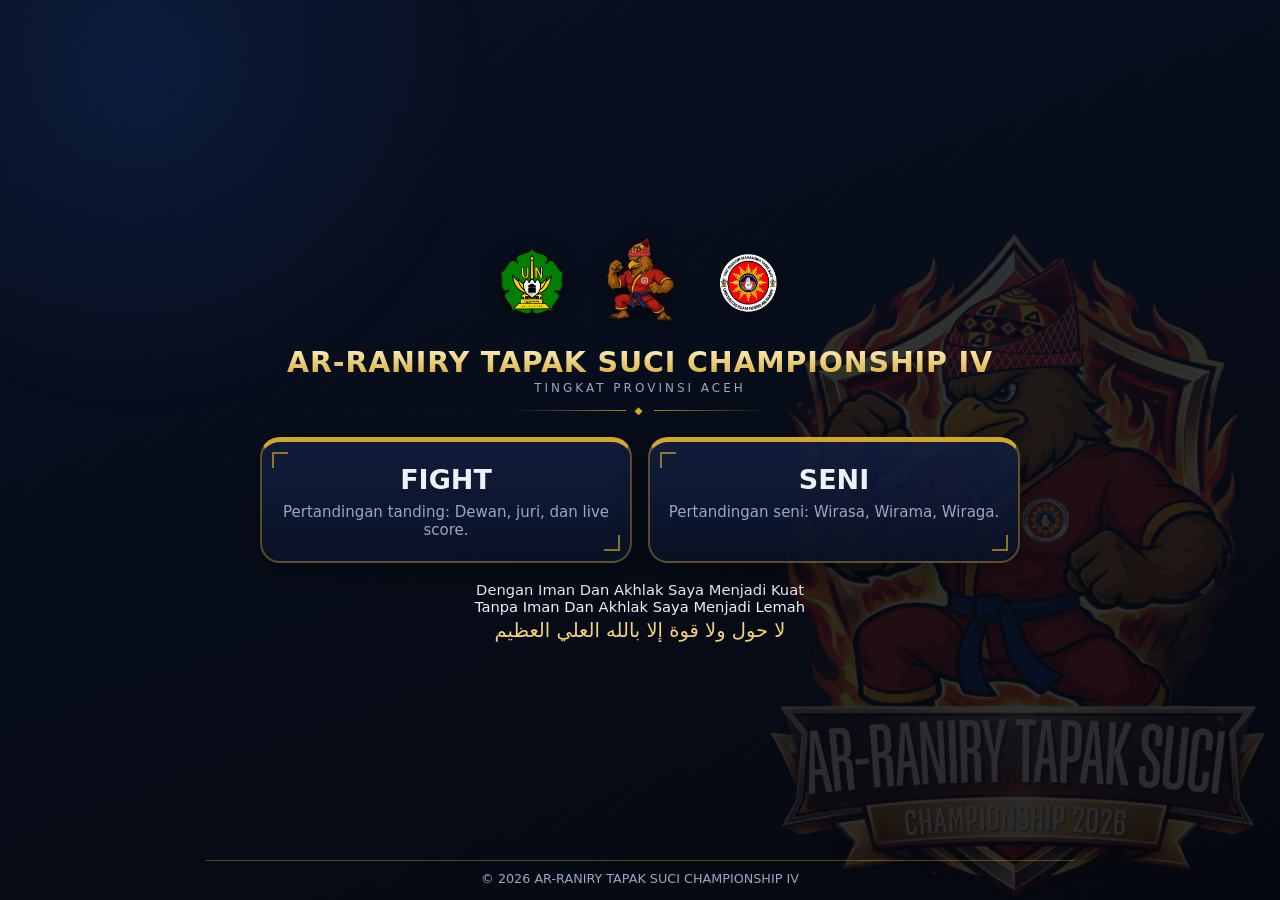
<file: index.html>
<!DOCTYPE html>
<html lang="id">
<head>
<meta charset="utf-8"><meta name="viewport" content="width=device-width, initial-scale=1">
<title>AR-RANIRY TAPAK SUCI CHAMPIONSHIP IV</title>
<link rel="stylesheet" href="css/style.css"><link rel="stylesheet" href="css/dashboard.css">
<link rel="stylesheet" href="css/theme.css">
</head>
<body>
<main class="page home">
  <header class="brand">
    <div class="logo-row">
      <!-- LOGO KIRI: assets/logos/logo-left.png | LOGO UTAMA: assets/logos/event-logo.png | LOGO KANAN: assets/logos/logo-right.png -->
      <span class="logo-slot" data-label="L"><img src="assets/logos/logo-left.png" alt="" onload="this.parentNode.classList.add('has-img')" onerror="this.remove()"></span>
      <span class="logo-slot big" data-label="M"><img src="assets/logos/event-logo.png" alt="" onload="this.parentNode.classList.add('has-img')" onerror="this.remove()"></span>
      <span class="logo-slot" data-label="L"><img src="assets/logos/logo-right.png" alt="" onload="this.parentNode.classList.add('has-img')" onerror="this.remove()"></span>
    </div>
    <h1>AR-RANIRY TAPAK SUCI CHAMPIONSHIP IV</h1>
    <p class="sub">TINGKAT PROVINSI ACEH</p>
  </header>
  <section class="arena-choice" aria-label="Pilih kategori pertandingan">
    <a class="arena-card" href="pilih-arena.html?mode=fight"><h2>FIGHT</h2><p>Pertandingan tanding: Dewan, juri, dan live score.</p></a>
    <a class="arena-card" href="pilih-arena.html?mode=seni"><h2>SENI</h2><p>Pertandingan seni: Wirasa, Wirama, Wiraga.</p></a>
  </section>
  <p class="slogan">Dengan Iman Dan Akhlak Saya Menjadi Kuat<br>Tanpa Iman Dan Akhlak Saya Menjadi Lemah</p>
  <p class="slogan ar" lang="ar" dir="rtl">لا حول ولا قوة إلا بالله العلي العظيم</p>
  <footer class="site-foot">© 2026 AR-RANIRY TAPAK SUCI CHAMPIONSHIP IV</footer>
</main>
</body>
</html>
</file>
<file: css/style.css>
/* =====================================================================
   style.css — dasar visual bersama (palet, latar, topbar, tombol, dialog)
   ---------------------------------------------------------------------
   GANTI WARNA di :root. GAMBAR LATAR MASKOT: taruh file di
   assets/backgrounds/mascot.png (PNG transparan disarankan).
   Bila file tidak ada, latar cadangan CSS tetap tampil.
   ===================================================================== */
:root {
  --ink: #05080f; --navy: #0a1226; --navy-2: #121e3f; --gold: #d4a72c; --gold-2: #f3d27a;
  --red: #d62839; --red-d: #8f1422; --blue: #1f5fd6; --blue-d: #123d8f;
  --text: #eef1f8; --muted: #9aa6c2; --ok: #2fb36b; --warn: #e6a700; --line: rgba(212, 167, 44, .38);
  --radius: 16px;
  --font: "Segoe UI", "Helvetica Neue", Roboto, system-ui, sans-serif;
  --font-num: "Bahnschrift", "Arial Narrow", "Segoe UI", system-ui, sans-serif;
}
*, *::before, *::after { box-sizing: border-box; }
html { min-height: 100%; }
body {
  margin: 0; min-height: 100vh; font-family: var(--font); color: var(--text); background-color: var(--ink);
  background-image:
    linear-gradient(160deg, rgba(10, 18, 38, .92), rgba(5, 8, 15, .96)),
    repeating-linear-gradient(135deg, rgba(212, 167, 44, .05) 0 2px, transparent 2px 26px);
  background-attachment: fixed;
}
/* Latar cadangan (cincin emas samar) — muncul walau gambar tidak ada */
body::before {
  content: ""; position: fixed; inset: 0; z-index: 0; pointer-events: none;
  background:
    radial-gradient(circle at 88% 92%, transparent 0 26vmin, rgba(212, 167, 44, .09) 26vmin 26.4vmin, transparent 26.6vmin 32vmin, rgba(212, 167, 44, .05) 32vmin 32.3vmin, transparent 32.5vmin),
    radial-gradient(circle at 8% 6%, rgba(31, 95, 214, .14), transparent 38vmin),
    radial-gradient(circle at 92% 8%, rgba(214, 40, 57, .12), transparent 34vmin);
}
/* MASKOT LATAR: assets/backgrounds/mascot.png */
body::after {
  content: ""; position: fixed; right: -3vw; bottom: -2vh; width: min(62vw, 680px); height: 86vh; z-index: 0; pointer-events: none;
  background: url("../assets/backgrounds/mascot.png") no-repeat right bottom / contain; opacity: .16;
}
body > * { position: relative; z-index: 1; }
a { color: var(--gold-2); }
:focus-visible { outline: 3px solid var(--gold-2); outline-offset: 2px; }
.muted { color: var(--muted); }
.err { color: #ff8a95; margin: 6px 0; font-weight: 600; }
.notice { background: rgba(230, 167, 0, .14); border: 1px solid var(--warn); border-radius: 10px; padding: 10px 14px; margin: 10px 0; }

/* Slot logo: CSS cadangan + <img> opsional (assets/logos/*.png) */
.logo-slot { position: relative; display: inline-grid; place-items: center; width: 60px; height: 60px; flex: none; border-radius: 50%;
  border: 2px dashed var(--line); color: var(--gold); font: 700 1.2rem var(--font-num); background: rgba(10, 18, 38, .5); }
.logo-slot::before { content: attr(data-label); }
.logo-slot img { position: absolute; inset: 0; width: 100%; height: 100%; object-fit: contain; }
.logo-slot.has-img { border-color: transparent; background: none; }
.logo-slot.has-img::before { display: none; }
.logo-slot.big { width: 84px; height: 84px; }

.topbar { display: flex; align-items: center; gap: 14px; padding: 10px 18px; background: rgba(10, 18, 38, .92); border-bottom: 2px solid var(--gold); }
.topbar .logo-slot { width: 46px; height: 46px; font-size: 1rem; }
.tb-title { display: flex; flex-direction: column; line-height: 1.2; }
.tb-title strong { font-family: var(--font-num); letter-spacing: .02em; }
.tb-title span { color: var(--muted); font-size: .85rem; }
.tb-right { margin-left: auto; display: flex; align-items: center; gap: 10px; flex-wrap: wrap; justify-content: flex-end; }
.tb-role { font-family: var(--font-num); font-size: 1.1rem; color: var(--gold-2); }
.tb-user { color: var(--muted); font-size: .9rem; }
.badge { display: inline-block; padding: 3px 10px; border-radius: 99px; border: 1px solid var(--gold); color: var(--gold-2); font-size: .85rem; font-weight: 600; }
.badge[data-ok="1"] { border-color: var(--ok); color: #7fe3ae; background: rgba(47, 179, 107, .12); }
.badge[data-ok="0"] { border-color: var(--warn); color: #ffd36b; }

.btn { font: 600 .95rem var(--font); cursor: pointer; border-radius: 10px; padding: 9px 16px; border: 2px solid var(--gold); background: transparent; color: var(--gold-2); text-decoration: none; display: inline-block; text-align: center; }
.btn:hover:not(:disabled) { background: rgba(212, 167, 44, .16); }
.btn-primary { background: var(--gold); color: #1a1405; }
.btn-primary:hover:not(:disabled) { background: var(--gold-2); }
.btn-danger { border-color: var(--red); color: #ff9aa4; }
.btn-danger:hover:not(:disabled) { background: rgba(214, 40, 57, .18); }
.btn-ghost { border-color: var(--line); color: var(--text); }
.btn.big { padding: 14px 22px; font-size: 1.1rem; }
.btn:disabled { opacity: .4; cursor: not-allowed; }

.timer { font-family: var(--font-num); font-weight: 800; font-variant-numeric: tabular-nums; letter-spacing: .02em; }
.chip { display: inline-block; padding: 5px 16px; border: 2px solid var(--line); border-radius: 10px; font-weight: 700; }
.status { font-weight: 700; text-align: center; padding: 6px 12px; border-radius: 8px; background: rgba(154, 166, 194, .16); }
.status[data-st="berlangsung"] { background: rgba(47, 179, 107, .22); color: #8cf0b9; }
.status[data-st="dijeda"], .status[data-st="waktu-habis"] { background: rgba(230, 167, 0, .22); color: #ffd36b; }
.status[data-st="selesai"], .status[data-st="final"] { background: rgba(212, 167, 44, .25); color: var(--gold-2); }

#toasts { position: fixed; top: 14px; right: 14px; z-index: 99; display: grid; gap: 8px; max-width: min(92vw, 360px); }
.toast { background: var(--navy-2); border-left: 5px solid var(--gold); padding: 10px 14px; border-radius: 8px; box-shadow: 0 6px 20px rgba(0, 0, 0, .5); }
.toast.ok { border-color: var(--ok); } .toast.err { border-color: var(--red); }
.modal-ov { position: fixed; inset: 0; z-index: 90; background: rgba(0, 0, 0, .7); display: grid; place-items: center; padding: 16px; }
.modal { background: var(--navy-2); border: 2px solid var(--gold); border-radius: var(--radius); padding: 22px; width: min(480px, 100%); }
.modal h3 { margin: 0 0 10px; color: var(--gold-2); }
.modal-act { display: flex; justify-content: flex-end; gap: 10px; margin-top: 16px; }
.official { background: rgba(212, 167, 44, .12); border: 1px solid var(--line); border-radius: 10px; padding: 10px 12px; }
.site-foot { text-align: center; color: var(--muted); border-top: 1px solid var(--line); padding: 14px; margin-top: 24px; }
@media (max-width: 640px) { .topbar { padding: 8px 10px; } .tb-title strong { font-size: .8rem; } }
@media (prefers-reduced-motion: reduce) { * { transition: none !important; animation: none !important; } }
[hidden] { display: none !important; }
</file>
<file: css/dashboard.css>
/* dashboard.css — halaman utama, pilihan peran arena, dan login */
.page { max-width: 1000px; margin: 0 auto; padding: 28px 18px 8px; min-height: 100vh; display: flex; flex-direction: column; }
.page .site-foot { margin-top: auto; }
.brand { text-align: center; }
.logo-row { display: flex; justify-content: center; align-items: center; gap: 18px; margin-bottom: 14px; }
.brand h1, .login-card h1 { margin: 6px 0 2px; font: 800 clamp(1.4rem, 4.2vw, 2.4rem) var(--font-num); letter-spacing: .03em; color: var(--gold-2); }
.sub { margin: 0; letter-spacing: .25em; color: var(--muted); font-size: .9rem; }
.arena-title { font: 800 clamp(1.8rem, 6vw, 3rem) var(--font-num); margin: 18px 0 0; }
.arena-choice, .role-choice { display: grid; gap: 22px; margin: 38px 0 28px; }
.arena-choice { grid-template-columns: repeat(2, 1fr); }
.role-choice { grid-template-columns: repeat(3, 1fr); }
.arena-card, .role-card {
  position: relative; overflow: hidden; display: block; text-decoration: none; color: var(--text); text-align: center;
  background: linear-gradient(180deg, rgba(18, 30, 63, .9), rgba(10, 18, 38, .92));
  border: 2px solid var(--line); border-top: 5px solid var(--gold); border-radius: 24px; padding: 34px 22px;
  box-shadow: 0 10px 30px rgba(0, 0, 0, .4); transition: transform .15s, border-color .15s;
}
.arena-card:hover, .role-card:hover { transform: translateY(-4px); border-color: var(--gold-2); }
.arena-card h2, .role-card h2 { margin: 0 0 8px; font: 800 clamp(1.6rem, 4vw, 2.3rem) var(--font-num); position: relative; }
.arena-card p, .role-card p { margin: 0; color: var(--muted); position: relative; }
.ghost-num { position: absolute; right: 14px; top: -22px; font: 900 11rem var(--font-num); color: rgba(212, 167, 44, .08); line-height: 1; }
.chip-st { display: inline-block; margin-top: 16px; padding: 4px 12px; border-radius: 99px; font-size: .8rem; background: rgba(154, 166, 194, .16); position: relative; }
.chip-st[data-st="berlangsung"] { background: rgba(47, 179, 107, .22); color: #8cf0b9; }
.chip-st[data-st="dijeda"], .chip-st[data-st="waktu-habis"] { background: rgba(230, 167, 0, .22); color: #ffd36b; }
.role-card { padding: 26px 16px; } .role-card small { display: block; margin-top: 12px; color: var(--gold); }
.role-card.live { border-top-color: var(--red); }
.slogan { text-align: center; font-size: 1.1rem; margin: 6px 0; }
.back { text-align: center; }
.login-page { justify-content: center; align-items: center; }
.login-card { width: min(420px, 100%); text-align: center; background: rgba(10, 18, 38, .92); border: 2px solid var(--line); border-radius: 24px; padding: 28px 24px; }
.login-for { margin: 14px 0 6px; font-weight: 700; }
.login-card form { text-align: left; display: grid; gap: 12px; }
.demo-note { font-size: .82rem; color: var(--muted); margin-top: 14px; }
@media (max-width: 720px) { .arena-choice, .role-choice { grid-template-columns: 1fr; gap: 14px; margin: 24px 0; } .ghost-num { font-size: 8rem; } }

/* dasbor utama Fight / Seni */
.slogan.ar { font-size: 1.5rem; color: var(--gold-2); margin-top: 0; } .slogan.sm { font-size: .95rem; color: var(--muted); }

/* kartu Loting di pilih arena */
.arena-card.lot { grid-column: 1 / -1; justify-self: center; width: min(50%, 440px); border-top-color: var(--red); } .lot-sm { display: block; margin-top: 12px; color: var(--gold); position: relative; }
@media (max-width: 720px) { .arena-card.lot { width: 100%; } }
</file>
<file: css/theme.css>
/* =====================================================================
   theme.css — TAMPILAN AKHIR (dimuat paling terakhir di semua halaman)
   Berisi: ukuran logo, skala ukuran halaman, animasi tombol & kartu,
   dan penyesuaian layar. Mau ubah tampilan? Cukup edit file ini.
   ===================================================================== */

:root {
    /* ======== UKURAN LOGO — ubah angka (px) di sini bila perlu ========
     Logo cukup ditaruh di folder assets/logos/ dengan nama file yang benar.
     Gambar otomatis pas di dalam kotak (tidak terpotong/gepeng).         */
    --logo-topbar: 52px;
    /* bar atas halaman Dewan/Juri/Loting  (logo-left.png / logo-tps.png) */
    --logo-home: 76px;
    /* logo kiri & kanan di halaman utama & login (logo-left.png, logo-right.png) */
    --logo-home-main: 112px;
    /* logo utama event di tengah (event-logo.png) */
    --logo-board: 84px;
    /* logo kiri & kanan di papan skor Live Score */
    --glow-gold: 0 0 22px rgba(212, 167, 44, .35);
    --card-bg: linear-gradient(180deg, rgba(20, 32, 66, .78), rgba(9, 15, 34, .86));
    --ease: cubic-bezier(.2, .8, .2, 1);
}


/* ---------- skala umum: tidak terlalu besar, menyesuaikan layar ---------- */

html {
    font-size: 15px;
}

@media (min-width: 1700px) {
    html {
        font-size: 16px;
    }
}

@media (max-width: 520px) {
    html {
        font-size: 14px;
    }
}


/* ---------- latar bergerak halus ---------- */

body {
    background-image: linear-gradient(160deg, rgba(10, 18, 38, .9), rgba(5, 8, 15, .96)), repeating-linear-gradient(135deg, rgba(212, 167, 44, .045) 0 2px, transparent 2px 28px);
}

body::before {
    animation: drift 24s ease-in-out infinite alternate;
    background-size: 140% 140%;
}

@keyframes drift {
    from {
        transform: translate3d(0, 0, 0) scale(1);
    }
    to {
        transform: translate3d(-1.5%, 1%, 0) scale(1.06);
    }
}

@keyframes shimmer {
    from {
        background-position: 0 0;
    }
    to {
        background-position: 200% 0;
    }
}

@keyframes rise {
    from {
        opacity: 0;
        transform: translateY(14px);
    }
    to {
        opacity: 1;
        transform: none;
    }
}

@keyframes pop {
    from {
        opacity: 0;
        transform: scale(.94);
    }
    to {
        opacity: 1;
        transform: none;
    }
}

@keyframes pulse {
    0% {
        box-shadow: 0 0 0 0 rgba(47, 227, 138, .65);
    }
    100% {
        box-shadow: 0 0 0 .7em rgba(47, 227, 138, 0);
    }
}

@keyframes bump {
    0% {
        transform: scale(1);
    }
    35% {
        transform: scale(1.14);
    }
    100% {
        transform: scale(1);
    }
}

@keyframes ripple {
    to {
        transform: scale(3.2);
        opacity: 0;
    }
}


/* ---------- logo: kotak siap pakai ---------- */

.logo-slot {
    width: var(--logo-home);
    height: var(--logo-home);
    border-width: 2px;
    transition: transform .3s var(--ease);
}

.logo-slot.big {
    width: var(--logo-home-main);
    height: var(--logo-home-main);
}

.topbar .logo-slot {
    width: var(--logo-topbar);
    height: var(--logo-topbar);
}

.sb-head .logo-slot {
    width: var(--logo-board);
    height: var(--logo-board);
}

.logo-slot img {
    object-fit: contain;
    filter: drop-shadow(0 4px 10px rgba(0, 0, 0, .55));
}

.logo-slot:hover {
    transform: scale(1.06) rotate(-2deg);
}


/* ---------- tombol: bergerak, berkilau, terasa ditekan ---------- */

.btn,
.tech-btn,
.pen-btn,
.keypad button,
.round-opt,
.dw-nav button {
    position: relative;
    overflow: hidden;
    isolation: isolate;
    transition: transform .18s var(--ease), box-shadow .25s, background .25s, border-color .25s, color .25s;
    -webkit-tap-highlight-color: transparent;
}

.btn {
    border-radius: 12px;
    padding: 8px 15px;
    font-size: .9rem;
    letter-spacing: .02em;
}

.btn::before {
    content: "";
    position: absolute;
    inset: 0;
    z-index: -1;
    background: linear-gradient(115deg, transparent 30%, rgba(255, 255, 255, .38) 50%, transparent 70%);
    transform: translateX(-130%);
    transition: transform .65s var(--ease);
}

.btn:hover:not(:disabled)::before {
    transform: translateX(130%);
}

.btn:hover:not(:disabled) {
    transform: translateY(-2px);
    box-shadow: 0 8px 22px rgba(212, 167, 44, .28);
}

.btn:active:not(:disabled),
.tech-btn:active:not(:disabled),
.pen-btn:active:not(:disabled),
.keypad button:active:not(:disabled) {
    transform: scale(.95);
}

.btn-primary {
    background: linear-gradient(135deg, var(--gold-2), var(--gold) 55%, #b98a10);
    border-color: transparent;
    box-shadow: 0 4px 16px rgba(212, 167, 44, .35);
}

.btn-primary:hover:not(:disabled) {
    background: linear-gradient(135deg, #fff0b8, var(--gold-2) 55%, var(--gold));
    box-shadow: 0 10px 26px rgba(212, 167, 44, .5);
}

.btn-danger:hover:not(:disabled) {
    box-shadow: 0 8px 22px rgba(214, 40, 57, .35);
}

.btn.big {
    padding: 11px 20px;
    font-size: 1rem;
}

.btn:focus-visible {
    box-shadow: 0 0 0 3px rgba(243, 210, 122, .55);
}

.rip {
    position: absolute;
    border-radius: 50%;
    width: 60px;
    height: 60px;
    margin: -30px 0 0 -30px;
    background: rgba(255, 255, 255, .45);
    pointer-events: none;
    transform: scale(0);
    animation: ripple .6s ease-out forwards;
    z-index: 0;
}

.tech-btn:hover:not(:disabled),
.pen-btn:hover:not(:disabled),
.keypad button:hover:not(:disabled) {
    transform: translateY(-2px);
    box-shadow: 0 8px 20px rgba(0, 0, 0, .4);
}

.jside.red .tech-btn:hover:not(:disabled) {
    box-shadow: 0 0 22px rgba(214, 40, 57, .45);
}

.jside.blue .tech-btn:hover:not(:disabled) {
    box-shadow: 0 0 22px rgba(31, 95, 214, .5);
}

.pen-btn.on,
.pill.on {
    transform: scale(1.04);
}

.dw-nav button:hover:not(.active) {
    transform: translateX(4px);
    border-color: var(--gold);
}

.dw-nav button.active {
    box-shadow: var(--glow-gold);
}

.round-opt:hover:not(:disabled) {
    transform: translateX(3px);
    border-color: var(--gold);
}


/* ---------- kartu kaca ---------- */

.card,
.login-card,
.modal,
.stat,
.j-box,
.j-mid,
.lot-box,
.sj-col,
.jside,
.d-panel,
.d-total,
.sn-total,
.center,
.side,
.sn-panel {
    background: var(--card-bg);
    backdrop-filter: blur(8px);
    -webkit-backdrop-filter: blur(8px);
    border-color: rgba(212, 167, 44, .32);
    box-shadow: inset 0 1px 0 rgba(255, 255, 255, .06), 0 10px 28px rgba(0, 0, 0, .35);
}

.side.red {
    border-color: var(--red);
    box-shadow: inset 0 1px 0 rgba(255, 255, 255, .06), 0 0 30px rgba(214, 40, 57, .25);
}

.side.blue {
    border-color: var(--blue);
    box-shadow: inset 0 1px 0 rgba(255, 255, 255, .06), 0 0 30px rgba(31, 95, 214, .3);
}

.card {
    padding: 12px 15px;
    margin-bottom: 12px;
    border-radius: 16px;
}

.card h2 {
    font-size: 1.02rem;
    letter-spacing: .05em;
}

.card:not(.jcard),
.login-card,
.arena-choice>*,
.role-choice>*,
.brand,
.slogan,
.lot-box {
    animation: rise .55s var(--ease) backwards;
}

.arena-choice>*:nth-child(2),
.role-choice>*:nth-child(2) {
    animation-delay: .08s;
}

.arena-choice>*:nth-child(3),
.role-choice>*:nth-child(3) {
    animation-delay: .16s;
}

.modal {
    animation: pop .25s var(--ease);
}

.toast {
    animation: rise .3s var(--ease);
}

input,
select,
textarea {
    padding: 8px 11px;
    border-radius: 10px;
    transition: border-color .2s, box-shadow .2s;
}

input:focus,
select:focus,
textarea:focus {
    box-shadow: 0 0 0 3px rgba(212, 167, 44, .22);
}


/* ---------- bar atas ---------- */

.topbar {
    position: sticky;
    top: 0;
    z-index: 30;
    padding: 8px 16px;
    border-bottom: 0;
    backdrop-filter: blur(10px);
    background: linear-gradient(180deg, rgba(16, 26, 56, .97), rgba(8, 13, 30, .94));
    box-shadow: 0 8px 24px rgba(0, 0, 0, .4);
}

.topbar::after {
    content: "";
    position: absolute;
    left: 0;
    right: 0;
    bottom: 0;
    height: 2px;
    background: linear-gradient(90deg, transparent, var(--gold), var(--gold-2), var(--gold), transparent);
    background-size: 200% 100%;
    animation: shimmer 7s linear infinite;
}

.tb-title strong {
    font-size: .95rem;
}


/* ---------- status berdenyut ---------- */

.status[data-st="berlangsung"]::before,
.chip-st[data-st="berlangsung"]::before {
    content: "";
    display: inline-block;
    width: .6em;
    height: .6em;
    margin-right: .5em;
    border-radius: 50%;
    background: #2fe38a;
    animation: pulse 1.2s infinite;
}

.timer {
    text-shadow: 0 0 24px rgba(243, 210, 122, .3);
}

.timer.low {
    animation: bump 1s infinite;
    text-shadow: 0 0 26px rgba(255, 90, 105, .6);
}

.bump {
    animation: bump .5s var(--ease);
}


/* ---------- halaman utama / arena / login: ringkas ---------- */

.page {
    max-width: 900px;
    padding: 16px 16px 4px;
}

.logo-row {
    gap: 14px;
    margin-bottom: 8px;
}

.brand h1,
.login-card h1 {
    font-size: clamp(1.2rem, 3.2vw, 1.9rem);
    background: linear-gradient(180deg, #fff3c4, var(--gold));
    -webkit-background-clip: text;
    background-clip: text;
    color: transparent;
}

.sub {
    font-size: .8rem;
}

.arena-title {
    font-size: clamp(1.4rem, 4vw, 2.1rem);
    margin-top: 10px;
    color: var(--gold-2);
}

.arena-choice,
.role-choice {
    gap: 16px;
    margin: 20px auto 14px;
    max-width: 760px;
}

.role-choice {
    max-width: 840px;
}

.arena-card,
.role-card {
    padding: 22px 16px;
    border-radius: 20px;
    transition: transform .3s var(--ease), box-shadow .3s, border-color .3s;
}

.arena-card h2,
.role-card h2 {
    font-size: clamp(1.35rem, 2.8vw, 1.8rem);
}

.arena-card:hover,
.role-card:hover {
    transform: translateY(-6px) scale(1.015);
    box-shadow: 0 18px 40px rgba(0, 0, 0, .5), var(--glow-gold);
}

.arena-card:active,
.role-card:active {
    transform: scale(.98);
}

.arena-card::after,
.role-card::after {
    content: "";
    position: absolute;
    inset: 0;
    background: linear-gradient(115deg, transparent 35%, rgba(255, 255, 255, .12) 50%, transparent 65%);
    transform: translateX(-120%);
    transition: transform .8s var(--ease);
    pointer-events: none;
}

.arena-card:hover::after,
.role-card:hover::after {
    transform: translateX(120%);
}

.ghost-num {
    font-size: 7rem;
    top: -14px;
}

.slogan {
    font-size: .98rem;
    margin: 4px 0;
}

.slogan.ar {
    font-size: 1.3rem;
}

.slogan.sm {
    font-size: .85rem;
}

.site-foot {
    padding: 10px;
    margin-top: 14px;
    font-size: .85rem;
}

.login-card {
    padding: 22px 20px;
}

.login-card form {
    gap: 10px;
}


/* ---------- papan skor: pas satu layar ---------- */

@media (min-width: 900px) and (min-height: 480px) {
    .sb {
        height: 100vh;
        min-height: 0;
        padding: 8px 12px;
        gap: 8px;
        overflow: hidden;
    }
    .sb-main,
    .sn-main {
        min-height: 0;
    }
    .side,
    .sn-panel,
    .center {
        min-height: 0;
    }
    .sb-title strong {
        font-size: clamp(.95rem, 2.1vw, 1.7rem);
    }
    .side h2 {
        padding: 5px;
        font-size: clamp(1rem, 1.9vw, 1.45rem);
    }
    .ident b {
        font-size: clamp(1.2rem, min(2.9vw, 5.2vh), 2.5rem);
    }
    .big {
        font-size: clamp(4rem, min(36vh, 19vw), 17rem);
    }
    .pen {
        padding: 6px 10px;
        gap: 6px 10px;
    }
    .pen .pill,
    .pill {
        font-size: clamp(.8rem, 1.7vh, 1.15rem);
        padding: 4px 9px;
    }
    .center .timer {
        font-size: clamp(2.8rem, min(13vh, 8vw), 7rem);
    }
    .center {
        gap: 8px;
        padding: 10px 8px;
    }
    .partai {
        font-size: clamp(1.2rem, 2.6vw, 2.1rem);
    }
    .sn-main {
        gap: 8px;
    }
    .sn-who b {
        font-size: clamp(1.2rem, min(3vw, 5vh), 2.4rem);
    }
    .sn-mid .timer {
        font-size: clamp(2.6rem, min(11vh, 7vw), 6rem);
    }
    .sn-panel .big {
        font-size: clamp(4rem, min(34vh, 15vw), 14rem);
    }
    .sn-total {
        padding: 6px 22px;
        font-size: clamp(1.1rem, 2.6vw, 2.1rem);
    }
}

.big {
    background: linear-gradient(180deg, #fff, #c9d4f2);
    -webkit-background-clip: text;
    background-clip: text;
    color: transparent;
    text-shadow: none;
}

.side.red .big {
    filter: drop-shadow(0 0 22px rgba(214, 40, 57, .5));
}

.side.blue .big {
    filter: drop-shadow(0 0 22px rgba(31, 95, 214, .55));
}

.sn-panel .big {
    filter: drop-shadow(0 0 22px rgba(212, 167, 44, .4));
}

.winner {
    animation: pop .5s var(--ease);
    box-shadow: 0 0 40px rgba(212, 167, 44, .35);
}

.sb-foot .btn {
    padding: 3px 11px;
    font-size: .8rem;
}


/* ---------- remot juri: muat di layar tablet/HP ---------- */

.j-wrap {
    padding: 8px 10px;
}

.j-head,
.sj-head {
    gap: 8px;
    margin-bottom: 8px;
}

.j-box,
.j-mid {
    padding: 6px 10px;
    border-radius: 12px;
}

.j-box b {
    font-size: 1.5rem;
}

.j-mid .timer {
    font-size: 2.1rem;
}

.tech-btn {
    min-height: clamp(66px, 15vh, 116px);
    border-radius: 14px;
}

.tech-btn .tv {
    font-size: clamp(1.8rem, 5vh, 2.6rem);
}

.tech-btn .tl {
    font-size: .95rem;
}

.pen-btn {
    min-height: clamp(42px, 8vh, 58px);
    font-size: 1.35rem;
    border-radius: 12px;
}

.pen-row {
    margin-top: 8px;
    padding-top: 8px;
}

.jside {
    padding: 8px;
}

.jside h2 {
    margin-bottom: 6px;
}

.tech-grid {
    gap: 8px;
}

.j-send {
    padding: 8px 12px;
    border-radius: 12px;
}

.keypad button {
    min-height: clamp(40px, 7vh, 58px);
    font-size: 1.45rem;
    border-radius: 12px;
}

.keypad {
    gap: 6px;
}

.sj-disp {
    font-size: 2.3rem;
    min-height: 2.8rem;
}

.sj-col {
    padding: 8px;
    gap: 6px;
}

.sj-col h2 {
    font-size: 1.05rem;
}


/* ---------- Dewan: lebih ringkas ---------- */

.dw-layout {
    grid-template-columns: 190px 1fr;
    min-height: calc(100vh - 60px);
}

.dw-nav {
    padding: 12px 10px;
    gap: 8px;
    position: sticky;
    top: 56px;
    align-self: start;
    height: calc(100vh - 56px);
    overflow: auto;
}

.dw-nav button {
    padding: 10px 11px;
    font-size: .82rem;
    border-radius: 11px;
}

.dw-main {
    padding: 12px 14px;
}

.mon-side {
    padding: 8px;
    border-radius: 12px;
}

.mon-side .num {
    font-size: 3rem;
}

.mon-side b {
    font-size: 1.08rem;
}

.mon-mid .timer {
    font-size: 2.3rem;
}

.mon-top {
    gap: 12px;
}

.ctrl-card {
    gap: 9px;
}

.d-panel .num {
    font-size: clamp(3rem, 9vh, 4.6rem);
}

.d-total b {
    font-size: 2.4rem;
}

.d-total span {
    font-size: 1.2rem;
}

.dsm-info .timer {
    font-size: 3rem;
}

.dsm-ctl .btn.big {
    min-height: 70px;
    min-width: 170px;
}

.judge-cards {
    gap: 10px;
}

.jcard {
    padding: 10px 12px;
}

.stat b {
    font-size: 2.4rem;
}

.big-n {
    font-size: 1.6rem;
}

@media (max-width: 860px) {
    .dw-layout {
        grid-template-columns: 1fr;
    }
    .dw-nav {
        position: static;
        height: auto;
        flex-direction: row;
        flex-wrap: wrap;
    }
}


/* ---------- bagan & loting: TANPA BATAS jumlah peserta ---------- */

.lot-wrap {
    max-width: 1500px;
    padding: 12px;
}

.lot-box {
    max-height: none;
    overflow: visible;
    min-height: 160px;
}

.bracket {
    min-height: 0;
    overflow-x: auto;
}

.zoom-bar {
    display: flex;
    gap: 8px;
    align-items: center;
    margin: 6px 0 4px;
    flex-wrap: wrap;
}

.zoom-bar .zv {
    min-width: 3.2em;
    text-align: center;
    color: var(--muted);
    font-weight: 700;
}

.zoom-bar .btn {
    padding: 4px 12px;
}

.b-match {
    transition: transform .2s var(--ease), box-shadow .2s;
}

.b-match:hover {
    transform: scale(1.03);
    box-shadow: 0 6px 18px rgba(0, 0, 0, .45), var(--glow-gold);
    z-index: 2;
}

.b-slot.win {
    background: linear-gradient(90deg, rgba(47, 179, 107, .28), rgba(47, 179, 107, .08));
}

.b-col:not(:last-child) .b-match::after {
    content: "";
    position: absolute;
    right: -15px;
    top: 50%;
    width: 15px;
    border-top: 2px solid var(--line);
}

.b-col:not(:first-child) .b-match::before {
    content: "";
    position: absolute;
    left: -15px;
    top: 50%;
    width: 15px;
    border-top: 2px solid var(--line);
}


/* =====================================================================
   TAMBAHAN: tengah layar, manik-manik, maskot timer, remot juri pas layar
   ===================================================================== */


/* ---------- dasbor: isi berada di TENGAH layar (tidak terlalu ke atas) ---------- */

.page.home>.brand {
    margin-top: auto;
}

.page.home>.site-foot {
    margin-top: auto;
}

.page.home {
    padding-top: 12px;
}

.page.home .arena-choice,
.page.home .role-choice {
    margin-top: 22px;
}

.login-page {
    padding: 12px 16px;
}


/* ---------- hiasan sederhana & elegan (tidak ramai) ----------
   1) garis emas dengan belah ketupat kecil di bawah judul
   2) siku emas tipis di sudut kartu menu
   3) cahaya napas lembut di logo utama                                   */

.brand .sub::after {
    content: "◆";
    display: block;
    width: min(260px, 60%);
    margin: 10px auto 0;
    text-align: center;
    font-size: .7rem;
    line-height: 10px;
    color: var(--gold);
    background: linear-gradient(90deg, transparent, rgba(212, 167, 44, .75)) left center / calc(50% - 14px) 1px no-repeat, linear-gradient(90deg, rgba(212, 167, 44, .75), transparent) right center / calc(50% - 14px) 1px no-repeat;
}

.arena-card::before,
.role-card::before {
    content: "";
    position: absolute;
    inset: 10px;
    pointer-events: none;
    opacity: .65;
    background: linear-gradient(var(--gold), var(--gold)) top left / 16px 2px no-repeat, linear-gradient(var(--gold), var(--gold)) top left / 2px 16px no-repeat, linear-gradient(var(--gold), var(--gold)) bottom right / 16px 2px no-repeat, linear-gradient(var(--gold), var(--gold)) bottom right / 2px 16px no-repeat;
}

.logo-slot.big {
    animation: breathe 5s ease-in-out infinite;
}

@keyframes breathe {
    0%,
    100% {
        box-shadow: 0 0 0 0 rgba(212, 167, 44, 0), 0 0 12px rgba(212, 167, 44, .12);
    }
    50% {
        box-shadow: 0 0 0 5px rgba(212, 167, 44, .08), 0 0 30px rgba(212, 167, 44, .32);
    }
}


/* ---------- Live Score: maskot di panel timer lebih besar & ke tengah ---------- */

.center::before {
    inset: 3% 2%;
    opacity: .22;
    background-position: center center;
    background-size: contain;
    filter: drop-shadow(0 0 20px rgba(212, 167, 44, .25));
}

.center .partai,
.center .chip,
.center .kelas,
.center .status,
.center .timer {
    text-shadow: 0 2px 10px rgba(0, 0, 0, .8);
}

.sb-foot .motto {
    font-size: .8rem;
    color: var(--muted);
}

.sb-foot .motto [lang="ar"] {
    color: var(--gold-2);
    font-size: 1rem;
}


/* =====================================================================
   REMOT JURI — selalu PAS satu layar (HP & tablet, portrait maupun landscape)
   ===================================================================== */

body.judge-page {
    height: 100vh;
    height: 100dvh;
    overflow: hidden;
    display: flex;
    flex-direction: column;
    background-attachment: scroll;
}

body.judge-page .topbar {
    position: relative;
    flex: none;
    padding: 5px 10px;
    gap: 8px;
}

body.judge-page .topbar .logo-slot {
    width: 34px;
    height: 34px;
    font-size: .8rem;
}

body.judge-page .tb-title span,
body.judge-page .tb-user {
    display: none;
}

body.judge-page .tb-title strong {
    font-size: .8rem;
}

body.judge-page .tb-role {
    font-size: .9rem;
}

body.judge-page .topbar .btn {
    padding: 4px 10px;
    font-size: .75rem;
}

.judge-page .j-wrap {
    flex: 1;
    min-height: 0;
    max-width: none;
    width: 100%;
    display: flex;
    flex-direction: column;
    gap: 6px;
    padding: 6px 8px;
}

.judge-page .notice {
    margin: 0;
    padding: 4px 10px;
    font-size: .8rem;
    flex: none;
}


/* kepala: partai | juri+timer | babak */

.judge-page .j-head,
.judge-page .sj-head {
    flex: none;
    gap: 6px;
    margin: 0;
    grid-template-columns: 1fr 1.4fr 1fr;
}

.judge-page .j-box,
.judge-page .j-mid {
    padding: 3px 8px;
    border-radius: 10px;
}

.judge-page .j-box small {
    font-size: .65rem;
}

.judge-page .j-box b {
    font-size: 1.25rem;
    line-height: 1.1;
}

.judge-page .j-box span {
    font-size: .7rem;
}

.judge-page .j-mid b {
    font-size: .85rem;
}

.judge-page .j-mid .timer {
    font-size: clamp(1.5rem, 5.5vh, 2.2rem);
    line-height: 1;
}

.judge-page .j-mid .status {
    font-size: .65rem;
    padding: 1px 6px;
}

.judge-page .j-head .j-mid,
.judge-page .sj-head .j-mid {
    grid-column: auto;
    grid-row: auto;
}


/* dua sisi memenuhi sisa tinggi layar */

.judge-page .j-sides {
    flex: 1;
    min-height: 0;
    display: grid;
    grid-template-columns: 1fr 1fr;
    grid-template-rows: minmax(0, 1fr);
    gap: 8px;
}

.judge-page #redSide,
.judge-page #blueSide {
    min-height: 0;
    display: flex;
}

.judge-page .jside {
    flex: 1;
    min-height: 0;
    display: flex;
    flex-direction: column;
    padding: 6px 8px;
    overflow: hidden;
    border-radius: 14px;
}

.judge-page .jside h2 {
    margin: 0 0 4px;
    font-size: .85rem;
}

.judge-page .tech-grid {
    flex: 1;
    min-height: 0;
    grid-template-rows: 1fr 1fr;
    gap: 6px;
}

.judge-page .tech {
    min-height: 0;
}

.judge-page .tech-btn {
    height: 100%;
    min-height: 0;
    border-radius: 12px;
}

.judge-page .tech-btn .tl {
    font-size: clamp(.7rem, 2.2vh, .95rem);
}

.judge-page .tech-btn .tv {
    font-size: clamp(1.4rem, 6.5vh, 2.6rem);
}

.judge-page .tech-btn .tc {
    font-size: clamp(.7rem, 2.2vh, 1rem);
}

.judge-page .tech-undo {
    top: 3px;
    right: 3px;
    padding: 0 6px;
    font-size: .7rem;
}

.judge-page .pen-row {
    flex: none;
    margin-top: 6px;
    padding-top: 6px;
    gap: 6px;
}

.judge-page .pen-btn {
    min-height: 0;
    height: clamp(34px, 9vh, 54px);
    font-size: clamp(1rem, 3.4vh, 1.4rem);
    border-radius: 10px;
}

.judge-page .side-sum {
    flex: none;
    font-size: .7rem;
    margin-top: 3px;
}

.judge-page .side-sum b {
    font-size: .9rem;
}

.judge-page .j-send {
    flex: none;
    position: static;
    margin: 0;
    padding: 4px 10px;
    gap: 6px 12px;
    font-size: .75rem;
    border-radius: 10px;
}

.judge-page .j-send small {
    display: none;
}

@media (max-width: 640px) and (orientation: portrait) {
    /* HP berdiri: dua sisi ditumpuk, tetap pas layar */
    .judge-page .j-sides {
        grid-template-columns: 1fr;
        grid-template-rows: 1fr 1fr;
    }
    .judge-page .tech-grid {
        grid-template-columns: repeat(4, 1fr);
        grid-template-rows: 1fr;
    }
}

@media (max-height: 460px) {
    /* HP landscape yang pendek */
    body.judge-page .tb-title {
        display: none;
    }
    .judge-page .j-box span,
    .judge-page .j-mid .status {
        display: none;
    }
    .judge-page .j-wrap {
        gap: 4px;
        padding: 4px 6px;
    }
    .judge-page .jside h2 {
        display: none;
    }
    .judge-page .pen-btn {
        height: clamp(30px, 11vh, 44px);
    }
}


/* remot juri seni: 3 kolom selalu berdampingan, keypad mengisi tinggi layar */

.judge-page .sj-cols {
    flex: 1;
    min-height: 0;
    display: grid;
    grid-template-columns: repeat(3, 1fr);
    grid-template-rows: minmax(0, 1fr);
    gap: 8px;
}

.judge-page .sj-col {
    min-height: 0;
    display: grid;
    grid-template-rows: auto auto minmax(0, 1fr) auto auto;
    gap: 5px;
    padding: 6px;
    border-radius: 14px;
    overflow: hidden;
}

.judge-page .sj-col h2 {
    font-size: clamp(.75rem, 3vw, 1rem);
    margin: 0;
}

.judge-page .sj-disp {
    font-size: clamp(1.4rem, 6vh, 2.2rem);
    min-height: 0;
    padding: 2px 0;
}

.judge-page .keypad {
    min-height: 0;
    grid-template-rows: repeat(4, minmax(0, 1fr));
    gap: 5px;
}

.judge-page .keypad button {
    min-height: 0;
    height: 100%;
    font-size: clamp(1rem, 4.2vh, 1.5rem);
    border-radius: 10px;
    padding: 0;
}

.judge-page .sj-col .btn.big {
    padding: 6px;
    font-size: clamp(.8rem, 3.2vh, 1rem);
}

.judge-page .sj-info {
    font-size: .65rem;
    min-height: 0;
}

@media (max-width: 480px) {
    .judge-page .sj-cols {
        gap: 5px;
    }
    .judge-page .sj-col {
        padding: 4px;
    }
    .judge-page .keypad {
        gap: 3px;
    }
}


/* =====================================================================
   REVISI FINAL: sudut KUNING vs BIRU, hukuman & DIS, hiasan langit
   ===================================================================== */

:root {
    --yellow: #ffd60a;
    --yellow-l: #ffe97a;
    --yellow-d: #9a7400;
}


/* ---- sudut kiri = KUNING (nama kelas tetap .red di kode) ---- */

.side.red {
    border-color: var(--yellow);
    box-shadow: inset 0 1px 0 rgba(255, 255, 255, .06), 0 0 30px rgba(255, 214, 10, .28);
}

.side.red h2 {
    background: linear-gradient(135deg, var(--yellow-l), var(--yellow));
    color: #241a00;
}

.side.red .big {
    filter: drop-shadow(0 0 22px rgba(255, 214, 10, .5));
}

.side.red .pill.on {
    background: var(--yellow);
    border-color: var(--yellow-l);
    color: #241a00;
}

.winner.red {
    background: linear-gradient(90deg, var(--yellow-d), var(--yellow));
    border-color: var(--yellow-l);
    color: #1d1500;
}

.red-f input {
    border-left-color: var(--yellow);
}

.mon-side.red {
    border-color: var(--yellow);
    background: rgba(255, 214, 10, .09);
}

th.r,
.big-n.r,
.r {
    color: var(--yellow-l);
}

.jside.red {
    border-color: var(--yellow);
}

.jside.red .tech-btn {
    border-color: var(--yellow);
}

.jside.red .tech-btn:hover:not(:disabled) {
    box-shadow: 0 0 22px rgba(255, 214, 10, .45);
}

.jside.red .tech-btn:active:not(:disabled) {
    background: var(--yellow);
    color: #241a00;
}

.jside.red .pill.on,
.jside.red .pen-btn.on {
    background: var(--yellow);
    border-color: var(--yellow-l);
    color: #241a00;
}

.jside.red .pen-btn.on small {
    color: #4a3800;
}


/* ---- tombol hukuman: T1 T2 P1 P2 DIS (nilai pengurang tampil di tombol) ---- */

.pen-row {
    grid-template-columns: repeat(5, 1fr);
}

.pen-btn {
    display: flex;
    flex-direction: column;
    align-items: center;
    justify-content: center;
    line-height: 1.05;
    padding: 0;
}

.pen-btn small {
    font-size: .55em;
    font-weight: 700;
    opacity: .85;
}

.jside .pen-btn[data-f="dis"] {
    border-color: rgba(214, 40, 57, .7);
    color: #ff9aa4;
}

.jside .pen-btn[data-f="dis"].on {
    background: var(--red);
    border-color: #ff8a95;
    color: #fff;
}

.jside .pen-btn[data-f="dis"]:disabled {
    opacity: .3;
}

.side .pill.dis.on {
    background: var(--red);
    border-color: #ff8a95;
    color: #fff;
}

.side {
    position: relative;
}

.side.dq .big {
    filter: grayscale(1) opacity(.3);
}

.side.dq::after {
    content: "DISKUALIFIKASI";
    position: absolute;
    left: 50%;
    top: 46%;
    transform: translate(-50%, -50%) rotate(-8deg);
    white-space: nowrap;
    pointer-events: none;
    padding: .15em .55em;
    background: rgba(214, 40, 57, .92);
    color: #fff;
    border: .1em solid #ff8a95;
    border-radius: 12px;
    box-shadow: 0 0 40px rgba(214, 40, 57, .6);
    font: 900 clamp(1.2rem, 3.6vw, 3.2rem) var(--font-num);
    letter-spacing: .05em;
    animation: pop .4s var(--ease);
}

.alert {
    background: rgba(214, 40, 57, .18);
    border: 2px solid var(--red);
    border-radius: 10px;
    padding: 9px 14px;
    margin: 8px 0;
    font-weight: 700;
    color: #ffc1c8;
    animation: pop .3s var(--ease);
}


/* ---- loting: pilihan usia + gender ---- */

.kat-wrap {
    display: flex;
    gap: 10px;
    flex-wrap: wrap;
}

.lot-boxes {
    grid-template-columns: repeat(3, 1fr);
}

@media (max-width: 800px) {
    .lot-boxes {
        grid-template-columns: 1fr;
    }
}


/* ---- hiasan langit: bintang berkelip & hujan emas tipis ---- */

.sky {
    position: fixed;
    inset: 0;
    z-index: 0;
    pointer-events: none;
    overflow: hidden;
}

.sky .st {
    position: absolute;
    width: var(--s);
    height: var(--s);
    border-radius: 50%;
    background: #fff6d6;
    box-shadow: 0 0 6px 1px rgba(255, 236, 170, .65);
    opacity: .2;
    animation: twinkle var(--d) ease-in-out infinite;
    animation-delay: var(--l);
}

@keyframes twinkle {
    0%,
    100% {
        opacity: .12;
        transform: scale(.8);
    }
    50% {
        opacity: .9;
        transform: scale(1.25);
    }
}

.sky .rain {
    position: absolute;
    top: -140px;
    width: 2px;
    border-radius: 2px;
    opacity: 0;
    background: linear-gradient(180deg, transparent, rgba(243, 210, 122, .75));
    animation: fall var(--d) linear infinite;
    animation-delay: var(--l);
}

@keyframes fall {
    0% {
        transform: translate3d(0, 0, 0) rotate(14deg);
        opacity: 0;
    }
    10% {
        opacity: .75;
    }
    100% {
        transform: translate3d(-24vh, 118vh, 0) rotate(14deg);
        opacity: 0;
    }
}


/* ---- rekap nilai per babak (nilai babak lama tetap tersimpan) ---- */

.rnd {
    display: flex;
    flex-wrap: wrap;
    justify-content: center;
    gap: 4px 10px;
    padding: 4px 8px;
    font-size: clamp(.8rem, 1.9vh, 1.2rem);
    color: var(--muted);
    border-top: 1px dashed rgba(154, 166, 194, .3);
}

.rnd:empty {
    display: none;
}

.rnd b {
    color: var(--text);
    font-variant-numeric: tabular-nums;
}

.rnd .cur b {
    color: var(--gold-2);
}

.rnd .tot {
    margin-left: 4px;
    padding: 0 10px;
    border-radius: 99px;
    background: rgba(212, 167, 44, .18);
    color: var(--gold-2);
    font-weight: 800;
}

.mon-side .rtot {
    color: var(--gold-2);
    font-weight: 700;
    min-height: 1.1em;
}

.jside .pen-btn.carried {
    opacity: .75;
    box-shadow: inset 0 0 0 2px rgba(255, 255, 255, .35);
}
</file>
<file: css/forms.css>
/* forms.css — formulir, halaman Juri, dan dasbor Dewan */
.field { display: grid; gap: 4px; margin: 0; } .field > span { font-size: .85rem; color: var(--muted); font-weight: 600; }
input, select, textarea { font: 1rem var(--font); color: var(--text); background: #0d1730; border: 2px solid rgba(154, 166, 194, .4); border-radius: 10px; padding: 10px 12px; width: 100%; }
input:focus, select:focus, textarea:focus { border-color: var(--gold); outline: none; }
input:disabled, select:disabled, textarea:disabled { opacity: .55; }
.field.chk { grid-auto-flow: column; justify-content: start; align-items: center; gap: 8px; } .field.chk input { width: auto; }
.red-f input { border-left: 6px solid var(--red); } .blue-f input { border-left: 6px solid var(--blue); }
.card { background: rgba(10, 18, 38, .9); border: 2px solid var(--line); border-radius: var(--radius); padding: 16px 18px; margin-bottom: 16px; }
.card h2 { margin: 0 0 12px; font: 800 1.15rem var(--font-num); letter-spacing: .04em; } .card h2 small { color: var(--muted); font-weight: 600; }
.grid { display: grid; grid-template-columns: repeat(auto-fit, minmax(190px, 1fr)); gap: 12px; margin-bottom: 14px; }
.actions { display: flex; gap: 10px; justify-content: flex-end; flex-wrap: wrap; margin-top: 12px; }
.err-list { color: #ff8a95; font-weight: 600; background: rgba(214, 40, 57, .1); border-radius: 10px; padding: 10px 10px 10px 30px; }
fieldset { border: 0; padding: 0; margin: 0; } fieldset:disabled { opacity: .55; }
.radios { display: flex; gap: 18px; flex-wrap: wrap; margin-bottom: 12px; } .radios label { display: flex; gap: 6px; align-items: center; font-weight: 600; } .radios input { width: auto; }

/* ---- Dewan ---- */
.dw-layout { display: grid; grid-template-columns: 210px 1fr; min-height: calc(100vh - 70px); }
.dw-nav { display: flex; flex-direction: column; gap: 10px; padding: 16px 12px; border-right: 2px solid var(--gold); background: rgba(5, 8, 15, .6); }
.dw-nav button { font: 700 .9rem var(--font-num); text-align: left; padding: 12px; border-radius: 10px; border: 2px solid var(--line); background: transparent; color: var(--text); cursor: pointer; }
.dw-nav button.active { background: var(--gold); color: #1a1405; border-color: var(--gold); }
.dw-main { padding: 16px; min-width: 0; }
.mon-top { display: grid; grid-template-columns: 1fr 270px; gap: 16px; }
.mon-row { display: grid; grid-template-columns: 1fr minmax(150px, .6fr) 1fr; gap: 12px; align-items: stretch; }
.mon-side { border: 3px solid; border-radius: 14px; padding: 10px; display: grid; text-align: center; }
.mon-side.red { border-color: var(--red); background: rgba(214, 40, 57, .1); } .mon-side.blue { border-color: var(--blue); background: rgba(31, 95, 214, .12); }
.mon-side small { color: var(--muted); } .mon-side b { font-size: 1.2rem; overflow-wrap: anywhere; } .mon-side span { color: var(--muted); font-size: .9rem; }
.mon-side .num { font: 900 4.2rem/1.1 var(--font-num); }
.mon-mid { display: flex; flex-direction: column; justify-content: center; align-items: center; gap: 8px; text-align: center; }
.mon-mid .timer { font-size: 2.8rem; } .mon-mid .status { font-size: .8rem; }
.ctrl-card { display: flex; flex-direction: column; gap: 12px; }
.round-list { display: grid; gap: 6px; }
.round-opt { display: flex; gap: 10px; align-items: center; padding: 9px 12px; border-radius: 10px; border: 2px solid var(--line); background: transparent; color: var(--text); font: 600 1rem var(--font); cursor: pointer; }
.round-opt small { margin-left: auto; color: var(--muted); } .round-opt .dot { width: 14px; height: 14px; border-radius: 50%; border: 2px solid var(--gold); }
.round-opt.active { border-color: var(--gold); background: rgba(212, 167, 44, .14); } .round-opt.active .dot { background: var(--gold); }
.round-opt:disabled { opacity: .55; cursor: not-allowed; }
.judge-cards { display: grid; grid-template-columns: repeat(auto-fit, minmax(210px, 1fr)); gap: 14px; }
.jcard h3 { margin: 0 0 6px; font-family: var(--font-num); } .jcard h3 small { color: var(--muted); font-weight: 600; }
.jcard table { width: 100%; border-collapse: collapse; margin: 8px 0; }
.jcard th, .jcard td { padding: 3px 6px; text-align: center; border-bottom: 1px solid rgba(154, 166, 194, .2); } .jcard th:first-child { text-align: left; color: var(--muted); font-weight: 600; }
th.r { color: #ff8a95; } th.b { color: #8fb4ff; }
table.sum, table.list { width: 100%; border-collapse: collapse; } table.sum th, table.sum td, table.list td, table.list th { padding: 7px 8px; border-bottom: 1px solid rgba(154, 166, 194, .2); text-align: left; }
.big-n { font: 900 2rem var(--font-num); text-align: right; } .big-n.r { color: #ff8a95; } .big-n.b { color: #8fb4ff; }
table.list { font-size: .9rem; } th.r { text-align: left; }

/* ---- Juri ---- */
.j-wrap { max-width: 1200px; margin: 0 auto; padding: 12px; }
.j-head { display: grid; grid-template-columns: 1fr 1.2fr 1fr; gap: 10px; margin-bottom: 10px; }
.j-box, .j-mid { border: 2px solid var(--line); border-radius: 14px; background: rgba(10, 18, 38, .9); padding: 8px 12px; display: grid; text-align: center; align-content: center; }
.j-box small { color: var(--muted); letter-spacing: .15em; } .j-box b { font: 800 2rem var(--font-num); } .j-box span { color: var(--muted); font-size: .85rem; }
.j-mid b { font: 800 1.2rem var(--font-num); color: var(--gold-2); } .j-mid .timer { font-size: 2.6rem; line-height: 1.1; } .j-mid .status { font-size: .75rem; }
.j-sides { display: grid; grid-template-columns: 1fr 1fr; gap: 12px; }
.jside { border: 3px solid; border-radius: 16px; padding: 10px; background: rgba(5, 8, 15, .7); }
.jside.red { border-color: var(--red); } .jside.blue { border-color: var(--blue); }
.jside h2 { margin: 0 0 8px; text-align: center; font: 800 1rem var(--font-num); letter-spacing: .08em; }
.tech-grid { display: grid; grid-template-columns: 1fr 1fr; gap: 10px; }
.tech { position: relative; }
.tech-btn { width: 100%; min-height: 96px; border-radius: 16px; border: 3px solid; background: transparent; color: var(--text); display: grid; place-items: center; cursor: pointer; font-family: var(--font-num); touch-action: manipulation; }
.jside.red .tech-btn { border-color: var(--red); } .jside.blue .tech-btn { border-color: var(--blue); }
.jside.red .tech-btn:active:not(:disabled) { background: var(--red); } .jside.blue .tech-btn:active:not(:disabled) { background: var(--blue); }
.tv { font-size: 2.2rem; font-weight: 900; line-height: 1; } .tc { font-size: 1.1rem; color: var(--muted); }
.tech-undo { position: absolute; top: 6px; right: 6px; padding: 2px 8px; border-radius: 8px; border: 1px solid var(--line); background: rgba(5, 8, 15, .8); color: var(--muted); cursor: pointer; }
button:disabled.tech-btn, .jside button:disabled { opacity: .4; cursor: not-allowed; }
.pen-controls { display: flex; flex-wrap: wrap; gap: 10px 16px; margin-top: 12px; padding-top: 10px; border-top: 2px solid var(--line); align-items: flex-start; }
.jside .bn { display: grid; gap: 6px; } .jside .hk { display: grid; grid-template-columns: 1fr 1fr; gap: 5px; } .jside .hk i { grid-column: 1 / -1; font-style: normal; text-align: center; color: var(--muted); font-size: .8rem; }
.jside .pill { font: 700 1rem var(--font-num); padding: 9px 10px; min-width: 52px; border-radius: 10px; border: 2px solid rgba(154, 166, 194, .45); background: transparent; color: var(--text); cursor: pointer; }
.jside.red .pill.on { background: var(--red); border-color: #ff8a95; } .jside.blue .pill.on { background: var(--blue); border-color: #8fb4ff; }
.steps { display: grid; gap: 6px; } .step { display: flex; gap: 8px; align-items: center; } .step span { width: 82px; font-size: .85rem; color: var(--muted); }
.step button { width: 38px; height: 38px; border-radius: 10px; border: 2px solid var(--line); background: transparent; color: var(--text); font-size: 1.2rem; cursor: pointer; } .step b { min-width: 1.4em; text-align: center; }
.side-sum { width: 100%; text-align: right; color: var(--muted); } .side-sum b { color: var(--text); font-size: 1.4rem; }
.j-send { display: flex; justify-content: space-between; align-items: center; gap: 12px; flex-wrap: wrap; margin-top: 14px; padding: 12px 14px; border: 2px solid var(--gold); border-radius: 14px; background: rgba(10, 18, 38, .95); position: sticky; bottom: 8px; }
.sub-lbl { color: var(--muted); margin-left: 8px; }
@media (max-width: 860px) {
  .dw-layout { grid-template-columns: 1fr; } .dw-nav { flex-direction: row; flex-wrap: wrap; border-right: 0; border-bottom: 2px solid var(--gold); }
  .mon-top { grid-template-columns: 1fr; } .mon-row { grid-template-columns: 1fr 1fr; } .mon-mid { grid-column: 1 / -1; grid-row: 1; }
  .j-sides { grid-template-columns: 1fr; } .j-head { grid-template-columns: 1fr 1fr; } .j-mid { grid-column: 1 / -1; grid-row: 1; }
}

/* ---- Remot juri (sesuai gambar remot): 4 tombol nilai + T1 T2 P1 P2 ---- */
.tech-btn { min-height: 120px; gap: 0; align-content: center; }
.tech-btn .tl { font: 600 1.05rem var(--font); color: var(--muted); }
.tech-btn .tv { font-size: 3rem; }
.pen-row { display: grid; grid-template-columns: repeat(4, 1fr); gap: 8px; margin-top: 12px; padding-top: 10px; border-top: 2px solid var(--line); }
.pen-btn { min-height: 62px; border-radius: 14px; border: 3px solid rgba(154, 166, 194, .5); background: transparent; color: var(--text); font: 900 1.6rem var(--font-num); cursor: pointer; touch-action: manipulation; }
.jside.red .pen-btn.on { background: var(--red); border-color: #ff8a95; } .jside.blue .pen-btn.on { background: var(--blue); border-color: #8fb4ff; }
.pen-btn:disabled { opacity: .4; cursor: not-allowed; }
</file>
